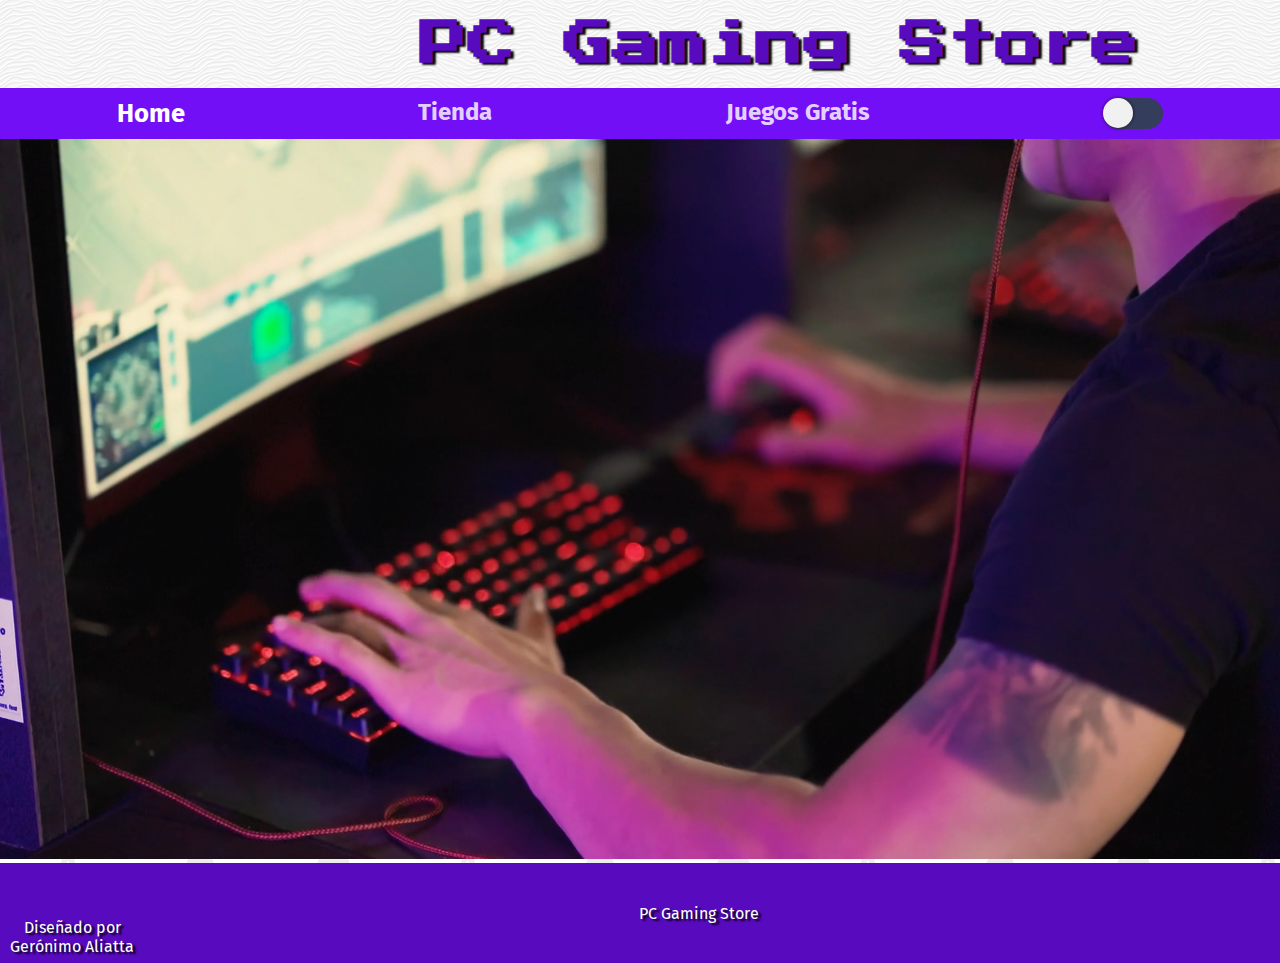
<file: index.html>
<!DOCTYPE html>
<html lang="es">
<head>
    <meta charset="UTF-8">
    <meta http-equiv="X-UA-Compatible" content="IE=edge">
    <meta name="viewport" content="width=device-width, initial-scale=1.0">
    <title>PC Gaming Store</title>
    <link rel="stylesheet" href="https://cdnjs.cloudflare.com/ajax/libs/font-awesome/6.2.0/css/all.min.css" integrity="sha512-xh6O/CkQoPOWDdYTDqeRdPCVd1SpvCA9XXcUnZS2FmJNp1coAFzvtCN9BmamE+4aHK8yyUHUSCcJHgXloTyT2A==" crossorigin="anonymous" referrerpolicy="no-referrer" />
    <link rel="stylesheet" href="estilos/estilo.css">
</head>
<body>
    <header>
        <div class="logoTitulo">
            <i class="fa-sharp fa-solid fa-headset logo"></i>
            <h1>PC Gaming Store</h1>
        </div>

        <nav>
            <ul>
                <li>
                    <a href="#" class="itemListaSel">Home</a>
                </li>
                <li>
                    <a href="pages/tienda.html" class="itemLista">Tienda</a>
                </li>
                <li>
                    <a href="pages/gratis.html" class="itemLista">Juegos Gratis</a>
                </li>
                <button class="colorPag" id="colorPag">
					<span><i class="fas fa-sun"></i></span>
					<span><i class="fas fa-moon"></i></span>
				</button>
            </ul>
        </nav>
    </header>

    <main>
        <video src="media/video/pcgaming1.mp4" autoplay loop muted class="videoHome"></video>

    </main>

    <footer>

        <div class="infoGA">
            <i class="fa-solid fa-circle-nodes"></i>
            <p>Diseñado por<br>Gerónimo Aliatta</p>
        </div>
        <p>PC Gaming Store</p>

        <div class="iconosFooter">
            <a href=""><i class="fa-brands fa-square-facebook"></i></a>
            <a href=""><i class="fa-brands fa-square-twitter"></i></a>
            <a href=""><i class="fa-brands fa-square-instagram"></i></a>
        </div>

    </footer>

    <script src="funciones/dark.js"></script>
</body>
</html>
</file>
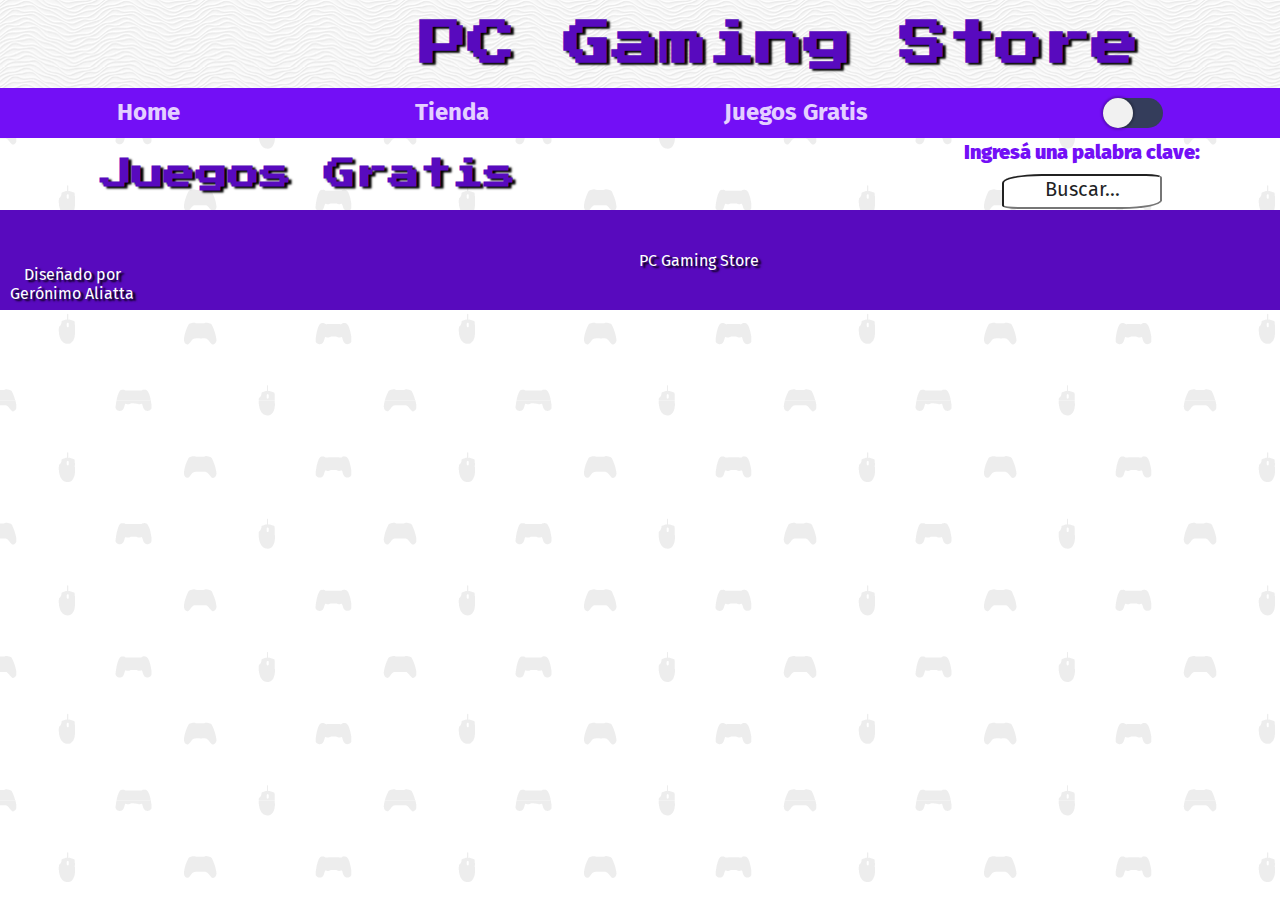
<file: pages/gratis.html>
<!DOCTYPE html>
<html lang="es">
<head>
    <meta charset="UTF-8">
    <meta http-equiv="X-UA-Compatible" content="IE=edge">
    <meta name="viewport" content="width=device-width, initial-scale=1.0">
    <title>PC Gaming Store</title>
    <link rel="stylesheet" href="https://cdnjs.cloudflare.com/ajax/libs/font-awesome/6.2.0/css/all.min.css" integrity="sha512-xh6O/CkQoPOWDdYTDqeRdPCVd1SpvCA9XXcUnZS2FmJNp1coAFzvtCN9BmamE+4aHK8yyUHUSCcJHgXloTyT2A==" crossorigin="anonymous" referrerpolicy="no-referrer" />
    <link rel="stylesheet" href="../estilos/estilo.css">
</head>
<body>
    <header>
        <div class="logoTitulo">
            <i class="fa-sharp fa-solid fa-headset logo"></i>
            <h1>PC Gaming Store</h1>
        </div>

        <nav>
            <ul>
                <li>
                    <a href="../index.html" class="">Home</a>
                </li>
                <li>
                    <a href="tienda.html" class="">Tienda</a>
                </li>
                <li>
                    <a href="#" class="">Juegos Gratis</a>
                </li>
                <button class="colorPag" id="colorPag">
					<span><i class="fas fa-sun"></i></span>
					<span><i class="fas fa-moon"></i></span>
				</button>
            </ul>
        </nav>
    </header>

    <main>
        <div class="tiendaCarrito">
            <h2>Juegos Gratis</h2>
            <div class="divBuscador">
                <label for="buscador" class="buscadorTexto">Ingresá una palabra clave:</label>
                <input type="text" id="buscador" placeholder="Buscar...">
                
            </div>
        </div>

        
        
        <section class="sectionTienda" id="sectionGratis">
            
        </section>

    </main>

    <footer>

        <div class="infoGA">
            <i class="fa-solid fa-circle-nodes"></i>
            <p>Diseñado por<br>Gerónimo Aliatta</p>
        </div>
        <p>PC Gaming Store</p>

        <div class="iconosFooter">
            <a href=""><i class="fa-brands fa-square-facebook"></i></a>
            <a href=""><i class="fa-brands fa-square-twitter"></i></a>
            <a href=""><i class="fa-brands fa-square-instagram"></i></a>

            
            
            
            
            
        </div>

    </footer>
    <script src="../funciones/dark.js"></script>
    <script src="../funciones/gratis.js"></script>
</body>
</html>
</file>
<file: estilos/estilo.css>
@import url('https://fonts.googleapis.com/css2?family=Fira+Sans:ital,wght@0,100;0,200;0,300;0,400;0,500;0,600;0,700;0,800;0,900;1,100;1,200;1,300;1,400;1,500;1,600;1,700;1,800;1,900&family=Press+Start+2P&family=Rubik+Glitch&display=swap');

* {
    Margin: 0;
    padding: 0;
    box-sizing: border-box;
}

body{
    background-color: rgb(238, 238, 238);
    background-image: url(../media/background/light/gaming-pattern.png);
    font-family: 'Fira Sans', sans-serif;
}

.logoTitulo {
    display: flex;
    align-items: center;
    justify-content: space-around;
    text-align: center;
}

.logo{
    color: #580ABE;
    font-size: 5rem;
    text-shadow: 3px 2px 2px black;
}

h1{
    font-family: 'Press Start 2P', cursive;
    font-size: 3rem;
    color: #580ABE;
    text-shadow: 3px 2px 2px black;
}

h2{
    font-family: 'Press Start 2P', cursive;
    font-size: 2rem;
    color: #580ABE;
    text-shadow: 3px 2px 2px black;
    padding: 20px 0;
}

.sectionCarro{
    background-color: #580ABE;
    display: flex;
    flex-direction: column;
    color: #FFFFFF;
    padding: 10px 20px;
}

td{
    text-align: center;

}

h3{
    font-family: 'Press Start 2P', cursive;
    font-size: 1.2rem;
    color: #FFFFFF;
    text-shadow: 3px 2px 2px black;
    padding: 20px 0;
}

nav{
    background-color: #730FF6;
    margin-top: 20px;
    padding: 10px 0;
}

header{
    background-image: url(../media/background/light/white-waves.png);
    padding-top: 20px;
}

header nav ul {
    display: flex;
    justify-content: space-around;
    flex-wrap: wrap;
    list-style: none;
}

header nav ul li a{
    text-decoration: none;
    color: #E4D0FF;
    font-size: 1.5rem;
    font-weight: bold;
}

header nav ul li a:hover {
    color: #FFFFFF;
    font-size: 1.7rem;
    font-weight: 700;
    transition: 0.3s;
}

.itemListaSel{
    color: #FFFFFF;
    font-size: 1.6rem;
}

.videoHome{
    height: 100%;
    width: 100%;

}


footer{
    display: flex;
    align-items: center;
    justify-content: space-between;
    background-color: #580ABE;
    height: 100px;
    text-decoration: none;
    text-align: center;
    padding: 20px 10px;
}

footer i{
    font-size: 40px;
    text-decoration: none;
    color: #FFFFFF;
    padding-right: 2px;
}



footer p{
    color: #FFFFFF;
    text-shadow: 3px 2px 2px black;
}



.infoGA{
    color: #FFFFFF;
}

.infoGA:hover{
    color: #000000;
    transition: 0.2s;
}


.fa-square-facebook:hover{
    color: #003bbb;
    transition: 0.2s;
}

.fa-square-twitter:hover{
    color: #0676f7;
    transition: 0.2s;
}

.fa-square-instagram:hover{
    color: #cf0eaf;
    transition: 0.2s;
}


.tiendaCarrito{
    display: flex;
    align-items: center;
    justify-content: space-between;
    padding-left: 100px;
    padding-right: 80px;
}

.iconoCarrito{
    font-size: 3rem;
    color: #580ABE;
}

.iconoCarrito:hover{
    color: #730FF6;
    cursor: pointer;
}

.botonCarrito{
    border: none;
}

.sectionTienda{
    display: grid;
    grid-template-columns: 1fr 1fr 1fr;
}

.articuloTienda{
    height: 550px;
    margin: 0 10px;
}

.divTienda{
    display: flex;
    height: 100%;
    flex-direction: column;
    align-items: center;
    padding: 2rem 0;
    
}

.divTiendaCont{
    height: 100%;
    display: flex;
    flex-direction: column;
    justify-content: space-between;
    align-items: center;
}

.tituloTienda{
    font-size: 1.4rem;
    font-style: italic;
    font-weight: 900;
    text-shadow: 1px 2px 2px #730FF6;
}

.imgTienda{
    border-radius: 15% 10%;;
}

.tituloCarrito{
    font-size: 1.2rem;
    font-style: italic;
}

.descripJuego{
    font-weight: 400;
    padding: 0 20px;
    background: rgba(0,0,0,0.15);
    border-radius: 17% 83% 15% 85% / 85% 10% 90% 15%;
}

.precioJuego{
    font-size: 1.5rem;
    font-weight: 700;
    text-shadow: 1px 2px 2px #730FF6;
}

.precioCarrito{
    font-size: 1.2rem;
    font-weight: 700;
}

.totalCarrito{
    font-size: 1.4rem;
    font-weight: 700;
}

.botonComprar{
    background-color: #730FF6;
    border: none;
    border-radius: 12px;
    color: white;
    padding: 17px 34px;
    text-align: center;
    text-decoration: none;
    display: inline-block;
    font-family: 'Fira Sans', sans-serif;
    font-size: 16px;
    cursor: pointer
}

.botonComprar:hover{
    background-color: #169705;
}

.botonProx{
    background-color: #323232;
    border: none;
    border-radius: 12px;
    color: white;
    padding: 18px 32px;
    text-align: center;
    text-decoration: none;
    display: inline-block;
    font-family: 'Fira Sans', sans-serif;
    font-size: 16px;
    cursor: not-allowed;
}

.botonBorrar{
    background-color: #730FF6;
    border: none;
    border-radius: 12px;
    color: white;
    padding: 5px 32px;
    text-align: center;
    text-decoration: none;
    display: inline-block;
    font-family: 'Fira Sans', sans-serif;
    font-size: 16px;
    font-weight: 500;
    cursor: pointer;
}

.botonBorrar:hover{
    background-color: #f60f0f;
}



.botonFinalizar{
    background-color: #169705;
    border: none;
    border-radius: 5px;
    color: white;
    padding: 5px 32px;
    text-align: center;
    text-decoration: none;
    display: inline-block;
    font-size: 16px;
    font-weight: 700;
    font-family: 'Fira Sans', sans-serif;
    cursor: pointer;
}

.botonFinalizar:hover{
    background-color: #00ce00;
}


.inputCantidad {
    max-width: 45px;
    border: 1px solid #ccc;
    border-radius: 5px;
    background: #eee;
    padding: 5px;
}

.filtro{
    display: none;
}

.divBuscador{
    display: flex;
    flex-direction: column;
    align-items: center;
    color: #730FF6;
}

.buscadorTexto{
    font-family: 'Fira Sans', sans-serif;
    font-weight: 900;
    font-size: 20px;
    text-align: center;
}

#buscador{
    margin-top: 10px;
    width: 160px;
    height: 35px;
    border-radius: 25% 10%;;
}

#buscador::placeholder{
    font-family: 'Fira Sans', sans-serif;
    font-size: 20px;
    text-align: center;
    color: #221f25;
}

.genero{
    font-family: 'Fira Sans', sans-serif;
    font-size: 1.3rem;
    font-weight: 400;
}

/* DARK MODE */

.colorPag{
    background: #343D5B;
	border-radius: 1000px;
	border: none;
	position: relative;
	cursor: pointer;
	display: flex;
	outline: none;
}

.colorPag::after {
    content: "";
    display: block;
    width: 30px;
    height: 30px;
    position: absolute;
    background: #F1F1F1;
    top: 0;
    left: 0;
    right: unset;
    border-radius: 100px;
    transition: .3s ease all;
    box-shadow: 0px 0px 2px 2px rgba(0,0,0,.2);
}

.colorPag.active {
    background: #E4D0FF;
    color: #000;
}

.colorPag.active::after {
    right: 0;
    left: unset;
}

.colorPag span {
    width: 30px;
    height: 30px;
    line-height: 30px;
    display: block;
    background: none;
    color: #fff;
}

.darkMode{
    background-color: #212121;
    background-image: url(../media/background/black/px_by_Gre3g.png);
    color: #FFFFFF;
}

.darkMode header{
    background-image: url(../media/background/black/black_mamba.png);
}

.darkMode .sectionCarro{
    color: #212121;
}

.darkMode h3{
    color: #212121;

}
.darkMode .botonProx{
    background-color: #E4D0FF;
    color: #580ABE;
}

.darkMode .botonCarrito{
    background: rgba(0,0,0,0);
}
</file>
